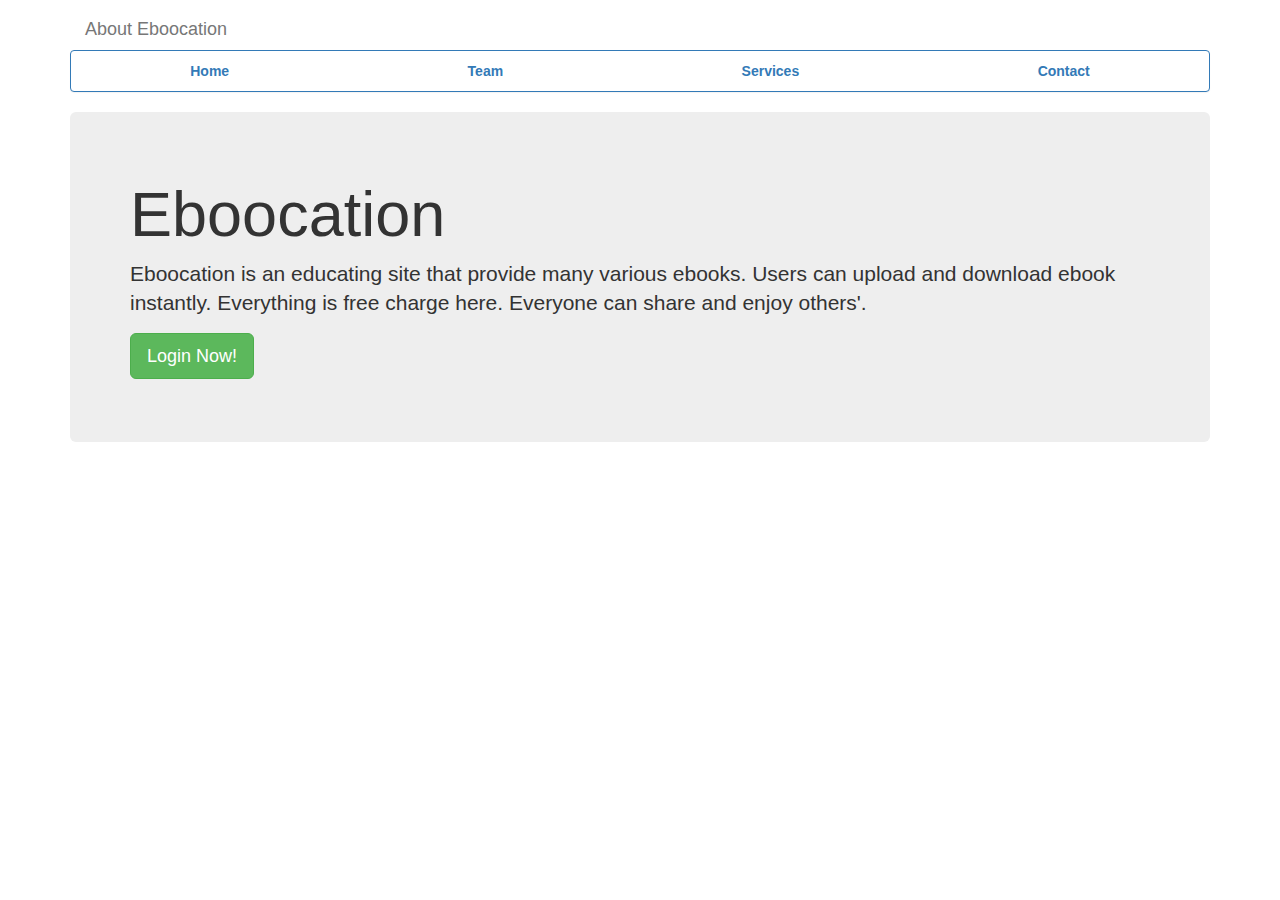
<file: about/index.html>
<!DOCTYPE html>
<html lang="en">
  <head>
    <meta charset="utf-8">
    <meta http-equiv="X-UA-Compatible" content="IE=edge">
    <meta name="viewport" content="width=device-width, initial-scale=1">

    <title>About Page</title>

    <!-- Bootstrap core CSS -->
    <link rel="stylesheet" href="../aaa/css/bootstrap.min.css">
    <link rel="stylesheet" href="../aaa/css/ownstyle.css">


  </head>

  <body>

    <div class="container">
      <div class="masthead">
        <h4 class="text-muted" style="margin-top: 20px; margin-left: 15px;">About Eboocation</h4>
        <nav>
          <ul class="nav nav-justified navbar-default  panel panel-primary">
            <li class="active"><a href="index.html"><strong>Home</strong></a></li>
            <li><a href="team.html"><strong>Team</strong></a></li>
            <li><a href="service.html"><strong>Services</strong></a></li>
            <li><a href="contact.html"><strong>Contact</strong></a></li>
          </ul>
        </nav>
      </div>

      <!-- Jumbotron -->
      <div class="jumbotron">
        <h1>Eboocation</h1>
        <p class="lead">Eboocation is an educating site that provide many various ebooks. Users can upload and download ebook instantly. Everything is free charge here. Everyone can share and enjoy others'.</p>
        <p><a class="btn btn-lg btn-success" href="../index.php" role="button">Login Now!</a></p>
      </div>
    </div> <!-- /container -->


    <script src="../aaa/js/jquery.js"></script>
    <script src="../aaa/js/bootstrap.min.js"></script>
  </body>
</html>
</file>
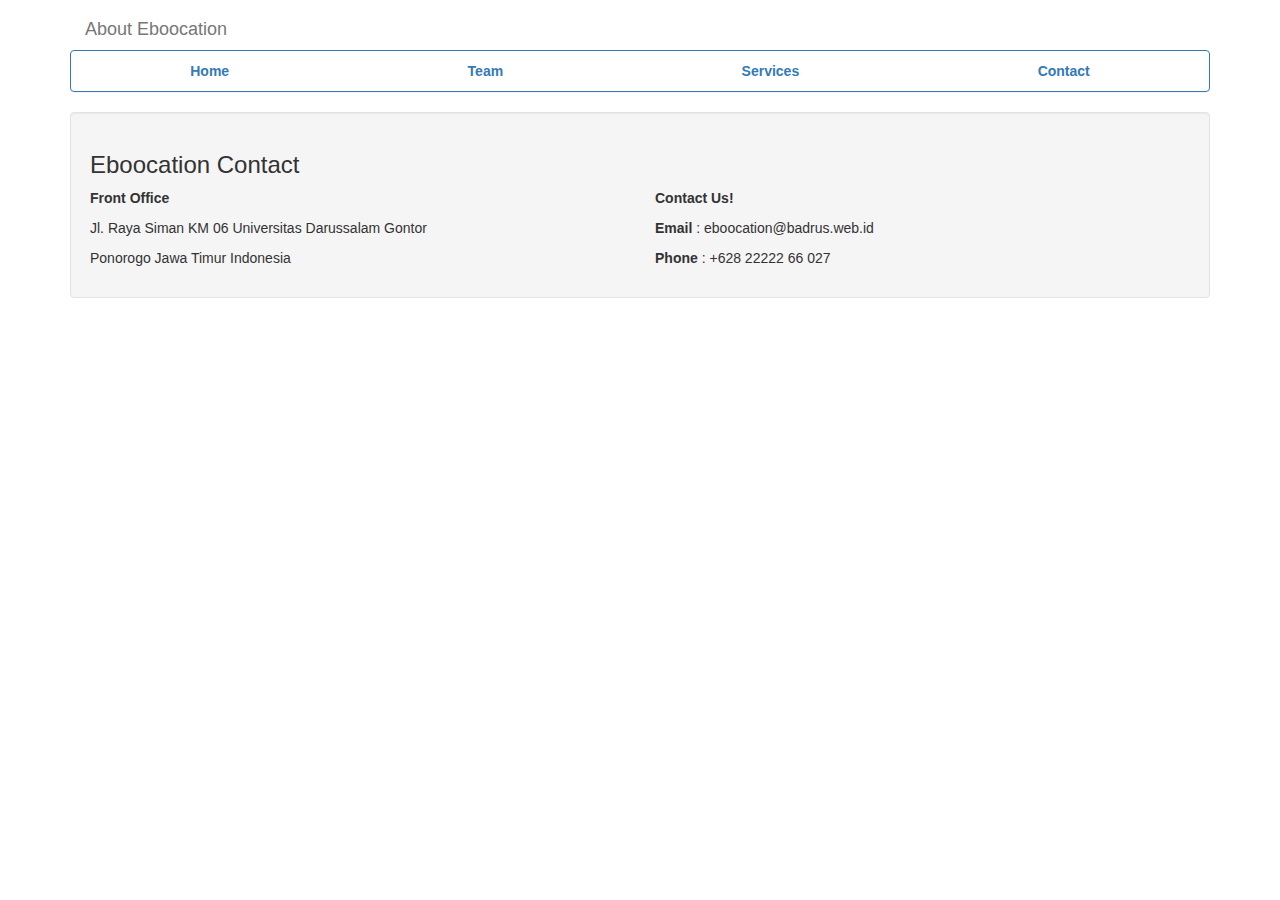
<file: about/contact.html>
<!DOCTYPE html>
<html lang="en">
  <head>
    <meta charset="utf-8">
    <meta http-equiv="X-UA-Compatible" content="IE=edge">
    <meta name="viewport" content="width=device-width, initial-scale=1">

    <title>About Page</title>

    <!-- Bootstrap core CSS -->
    <link rel="stylesheet" href="../aaa/css/bootstrap.min.css">
    <link rel="stylesheet" href="../aaa/css/ownstyle.css">


  </head>

  <body>

    <div class="container">
      <div class="masthead">
        <h4 class="text-muted" style="margin-top: 20px; margin-left: 15px;">About Eboocation</h4>
        <nav>
          <ul class="nav nav-justified navbar-default panel panel-primary">
            <li class="active"><a href="index.html"><strong>Home</strong></a></li>
            <li><a href="team.html"><strong>Team</strong></a></li>
            <li><a href="service.html"><strong>Services</strong></a></li>
            <li><a href="contact.html"><strong>Contact</strong></a></li>
          </ul>
        </nav>
      </div>

      <!-- Jumbotron -->
      <div class="well">
        <h3>Eboocation Contact</h3>
        <div class="row">
          <div class="col-md-6">
            <p><b>Front Office</b></p>
            <p>Jl. Raya Siman KM 06 Universitas Darussalam Gontor</p>
            <p>Ponorogo Jawa Timur Indonesia</p>
          </div>
          <div class="col-md-6">
            <p><b>Contact Us!</b></p>
            <p><b>Email</b> : eboocation@badrus.web.id</p>
            <p><b>Phone</b> : +628 22222 66 027</p>
          </div>
        </div>


      </div>
    </div> <!-- /container -->


    <script src="../aaa/js/jquery.js"></script>
    <script src="../aaa/js/bootstrap.min.js"></script>
  </body>
</html>
</file>
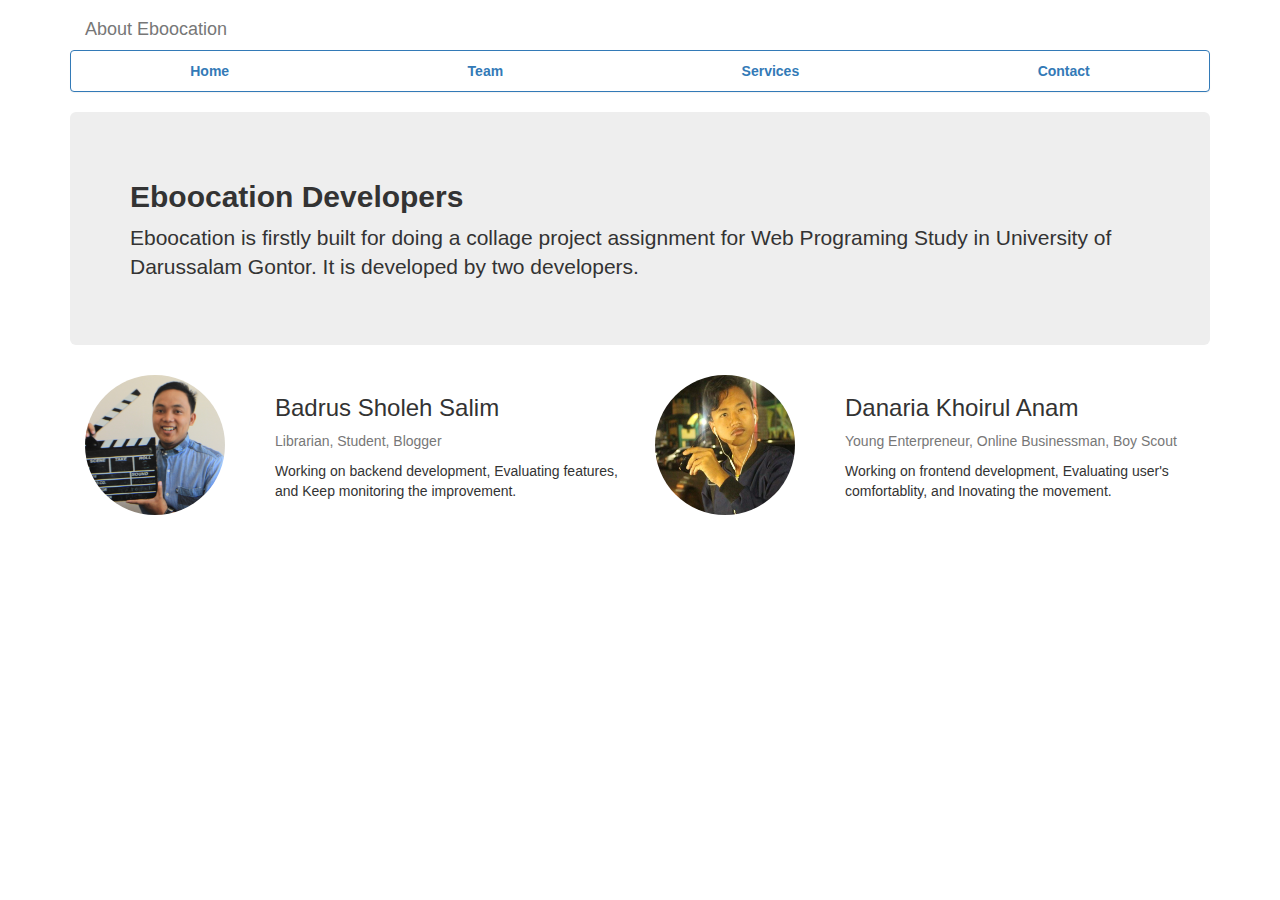
<file: about/team.html>
<!DOCTYPE html>
<html lang="en">
  <head>
    <meta charset="utf-8">
    <meta http-equiv="X-UA-Compatible" content="IE=edge">
    <meta name="viewport" content="width=device-width, initial-scale=1">

    <title>About Page</title>

    <!-- Bootstrap core CSS -->
    <link rel="stylesheet" href="../aaa/css/bootstrap.min.css">
    <link rel="stylesheet" href="../aaa/css/ownstyle.css">


  </head>

  <body>

    <div class="container">
      <div class="masthead">
        <h4 class="text-muted" style="margin-top: 20px; margin-left: 15px;">About Eboocation</h4>
        <nav>
          <ul class="nav nav-justified navbar-default panel panel-primary">
            <li><a href="index.html"><strong>Home</strong></a></li>
            <li class="active"><a href="team.html"><strong>Team</strong></a></li>
            <li><a href="service.html"><strong>Services</strong></a></li>
            <li><a href="contact.html"><strong>Contact</strong></a></li>
          </ul>
        </nav>
      </div>

      <!-- Jumbotron -->
      <div class="jumbotron">
        <h2><strong>Eboocation Developers</strong></h2>
        <p class="lead">Eboocation is firstly built for doing a collage project assignment for Web Programing Study in University of Darussalam Gontor. It is developed by two developers.</p>
      </div>
      <!-- Three columns of text below the carousel -->
      <div class="row">
        <div class="container">
          <div class="col-md-2">
            <img class="img-circle" src="badrus.jpg" alt="badrus" width="140" height="140">
          </div>
          <div class="col-md-4">
            <h3>Badrus Sholeh Salim</h3>
            <p class="text-muted">Librarian, Student, Blogger</p>
            <p>Working on backend development, Evaluating features, and Keep monitoring the improvement.</p>
          </div>
          <div class="col-md-2">
            <img class="img-circle" src="danariaa.jpg" alt="danaria" width="140" height="140">
          </div>
          <div class="col-md-4">
            <h3>Danaria Khoirul Anam</h3>
            <p class="text-muted">Young Enterpreneur, Online Businessman, Boy Scout</p>
            <p>Working on frontend development, Evaluating user's comfortablity, and Inovating the movement.</p>
          </div>
        </div>


      </div><!-- /.row -->
    </div> <!-- /container -->


    <script src="../aaa/js/jquery.js"></script>
    <script src="../aaa/js/bootstrap.min.js"></script>
  </body>
</html>
</file>
<file: aaa/css/ownstyle.css>
.my-navbar{
  background-color: #546386;
  border-radius: 0;
  border: 0;
  padding: 0px 10px 0px 10px;
}
.my-navbar .mybrand {
  color: white;
  font-size: 30px;
}
.my-navbar .mymenu li a{
  color: white;
}
.my-navbar .mybtn{
  border-radius: 30%;
}
.ownfooter {
  background-color: white;
}

.head {
  margin-left: 40px;
  margin-top: 80px;
}
#dropdown{

}
.desc {
  margin-left: 40px;
  margin-top: 50px;
}

.signin {
  margin-left: 70%;
}
.image{
  width: 8px;
  height: 12px;
}
.btn-circle {
  width: 30px;
  height: 30px;
  text-align: center;
  padding: 6px 0;
  font-size: 12px;
  line-height: 1.428571429;
  border-radius: 15px;
}
.btn-circle.btn-lg {
  width: 50px;
  height: 50px;
  padding: 10px 16px;
  font-size: 18px;
  line-height: 1.33;
  border-radius: 25px;
}
/* footer {
    background: #f4f8ff;
    position: absolute;
    bottom: 0;
    width: 100%;
    height:40px;
} */
</file>
